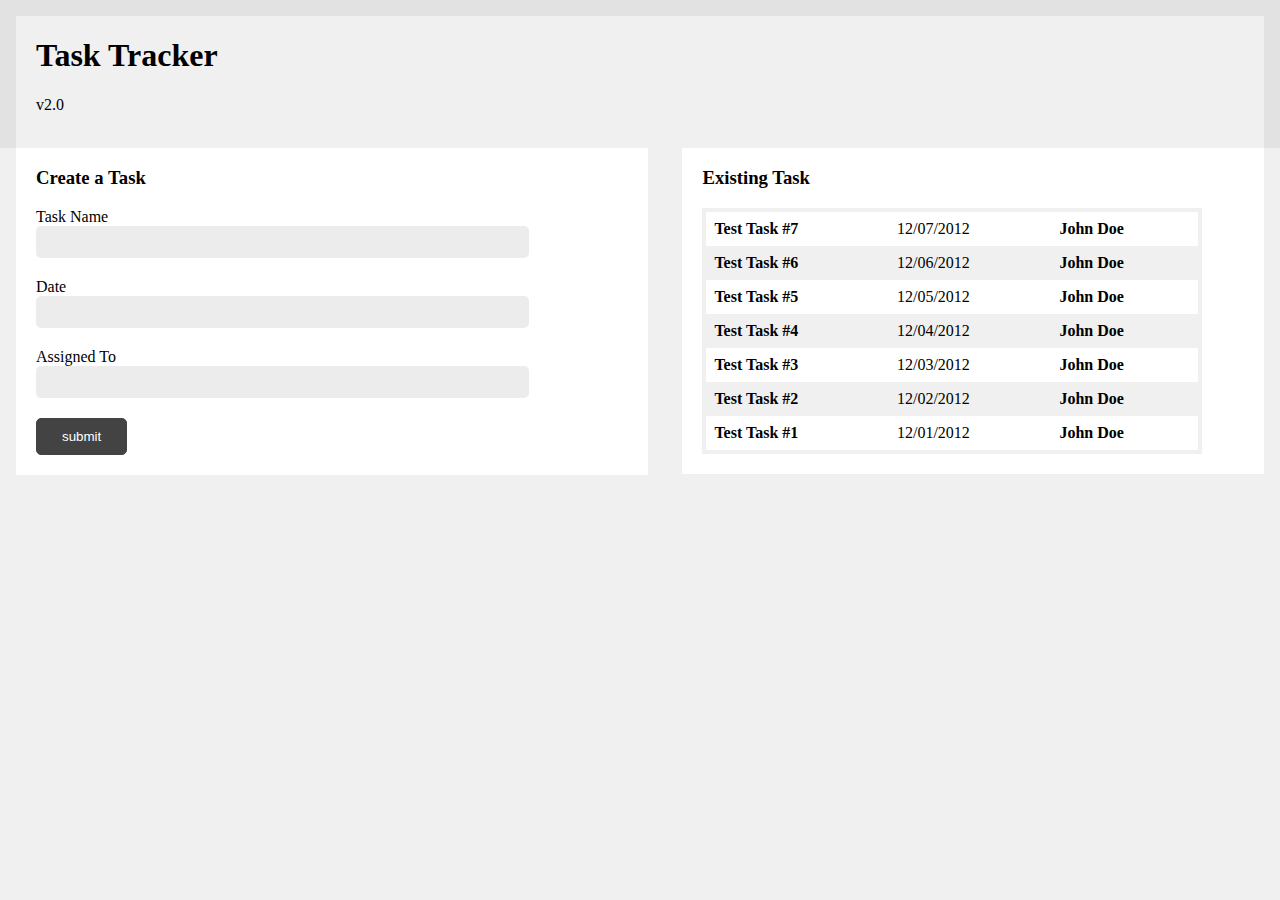
<file: test/form.html>
<!DOCTYPE html>
<html lang="en">
<head>
    <meta charset="UTF-8">
    <link rel="stylesheet" type="text/css" href="style/style.css">
</head>
<body>
    <div class="wrapper">
        <div class="wrapper_inside">
            <div class="header">
                <h1>Task Tracker</h1>
                <span>v2.0</span>
             </div>
            <div class="left_part">
                <h3>Create a Task</h3>
                <ul>
                    <li>Task Name</li>
                    <li><input type="text" id="Taskname" class="text_field">
                        <span class="error taskname">Please Fill The TaskName</span></li>
                    <li>Date</li>
                    <li><input type="text" id="Date" class="text_field">
                        <span class="error taskdate">Please Fill The Date</span>
                        <span class="error taskdateincrct">Date Should be dd/mm/yyyy</span>
                    </li>
                    <li>Assigned To</li>
                    <li><input type="text" id="AssignTo" class="text_field">
                        <span class="error taskAssigned ">Please Fill The TaskAssigned</span>
                    </li>
                </ul>
                <button id="submit">submit</button>
            </div>
            <div class="right_part">
                <h3>Existing Task</h3>
                <div class="taskList">
                    <table id="task_table">

                    </table>
                </div>
            </div>
        </div>
    </div>
    <script src="script/jquery.min.js"></script>
    <script src="script/script.js"></script>
</body>
</html>
</file>
<file: test/style/style.css>
body {
    background: url("../images/slice-image.jpg") repeat-x #f0f0f0;
    padding: 8px;
}
.wrapper{
    width: 100%;
    overflow: auto;
    background: #f0f0f0;
}
.wrapper_inside{
  width:100%;
  margin:auto;
}
.header{
   height:111px;
   padding-left:20px;
}
.left_part{
    width:49%;
    background-color: #fff;
    float:left;
    padding-left: 20px;
    padding-bottom:20px;
}
.left_part ul{
    padding-left: 0px;
    list-style-type: none;
}
.left_part ul li:nth-child(even){
    margin-bottom:20px;
}
.left_part ul li .text_field{
    width: 80%;
    height: 30px;
    background-color: #ececec;
    border: none;
    border-radius: 5px;
}
.left_part button{
    padding: 10px 25px 10px 25px;
    background: none;
    background-color: #434343;
    color: #fff;
    border: 1px solid #434343;
    border-radius:5px;
}
.right_part{
    width: 45%;
    background-color: #fff;
    float: right;
    height:306px;
    padding-left: 20px;
    padding-bottom:20px;
    margin-left: 20px;
}
.right_part .text_area{
    width: 400px;
    height: 200px;
    border: 4px solid #dedede;
    overflow-y: scroll;
}
.taskList {
    overflow-y: scroll;
    height: 247px;
    display: inline-block;
}
#task_table{
    border-spacing: 0px;
    border: 4px solid #f0f0f0;
    width:500px;

}
#task_table tr:nth-child(odd){
   background-color:#fff;
}
#task_table tr:nth-child(even){
    background-color:#f0f0f0;
}
#task_table td{
    padding:8px;
}
.border{
    border: 1px solid red !important;
}
.error{
    color: red;
    display: none;
    float: left;
}
</file>
